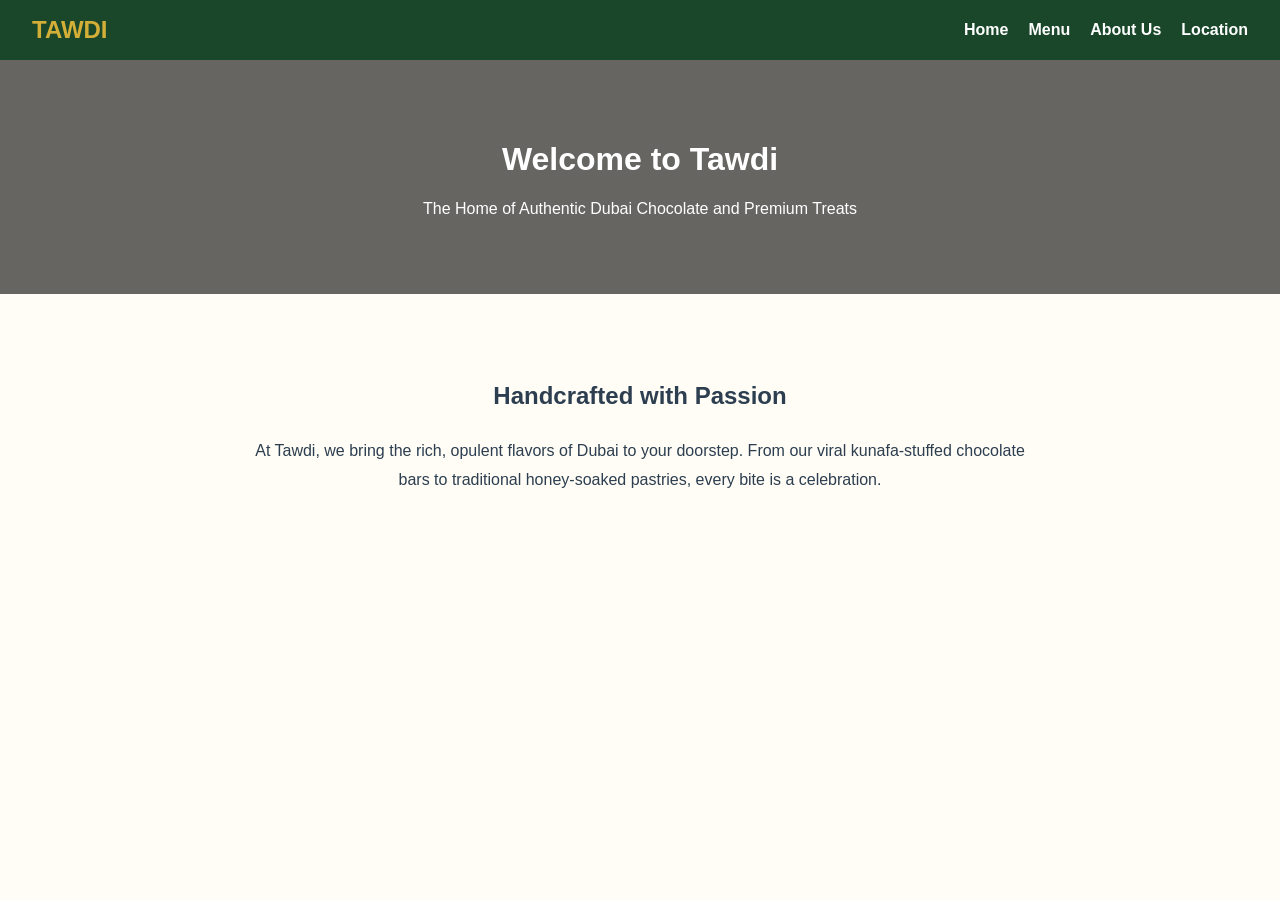
<file: index.html>
<!DOCTYPE html>
<html lang="en">
<head>
    <meta charset="UTF-8">
    <title>Tawdi | Luxury Dubai Desserts</title>
    <link rel="stylesheet" href="style.css">
</head>
<body>
    <nav>
        <div class="logo">TAWDI</div>
        <ul>
            <li><a href="index.html">Home</a></li>
            <li><a href="menu.html">Menu</a></li>
            <li><a href="about.html">About Us</a></li>
            <li><a href="location.html">Location</a></li>
        </ul>
    </nav>
    <header>
        <h1>Welcome to Tawdi</h1>
        <p>The Home of Authentic Dubai Chocolate and Premium Treats</p>
    </header>
    <div class="content-section">
        <h2>Handcrafted with Passion</h2>
        <p>At Tawdi, we bring the rich, opulent flavors of Dubai to your doorstep. From our viral kunafa-stuffed chocolate bars to traditional honey-soaked pastries, every bite is a celebration.</p>
    </div>
</body>
</html>
</file>
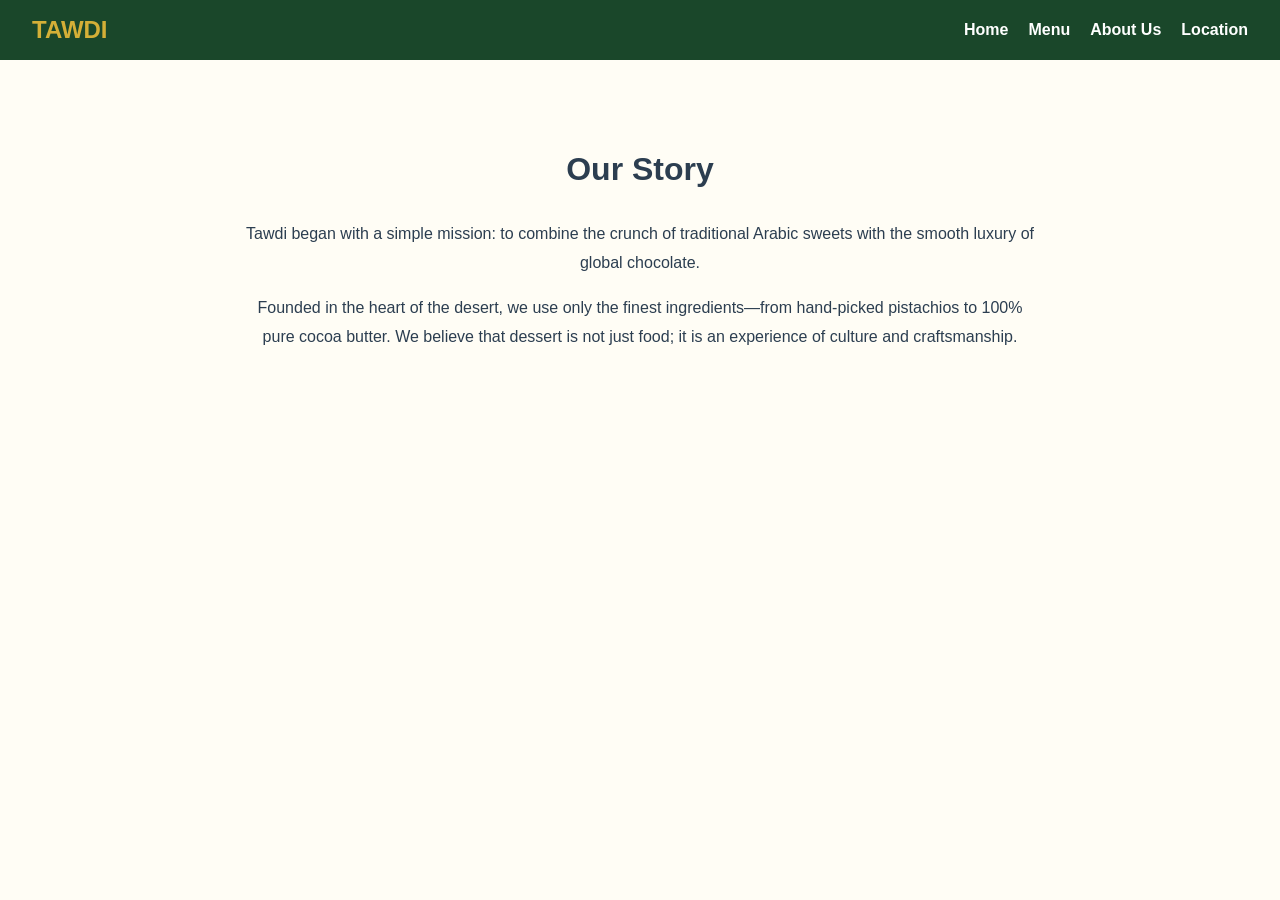
<file: about.html>
<!DOCTYPE html>
<html lang="en">
<head>
    <meta charset="UTF-8">
    <title>About Us | Tawdi</title>
    <link rel="stylesheet" href="style.css">
</head>
<body>
    <nav>
        <div class="logo">TAWDI</div>
        <ul>
            <li><a href="index.html">Home</a></li>
            <li><a href="menu.html">Menu</a></li>
            <li><a href="about.html">About Us</a></li>
            <li><a href="location.html">Location</a></li>
        </ul>
    </nav>
    <div class="content-section">
        <h1>Our Story</h1>
        <p>Tawdi began with a simple mission: to combine the crunch of traditional Arabic sweets with the smooth luxury of global chocolate.</p>
        <p>Founded in the heart of the desert, we use only the finest ingredients—from hand-picked pistachios to 100% pure cocoa butter. We believe that dessert is not just food; it is an experience of culture and craftsmanship.</p>
    </div>
</body>
</html>
</file>
<file: style.css>
/* General Layout */
body {
    font-family: 'Trebuchet MS', sans-serif;
    margin: 0;
    padding: 0;
    background-color: #fffdf5; /* Soft cream */
    color: #2c3e50;
}

/* Navigation Bar */
nav {
    background-color: #1a472a; /* Deep Emerald Green */
    padding: 1rem 2rem;
    display: flex;
    justify-content: space-between;
    align-items: center;
}

.logo {
    color: #d4af37; /* Gold */
    font-size: 1.5rem;
    font-weight: bold;
    text-transform: uppercase;
}

nav ul {
    list-style: none;
    margin: 0;
    padding: 0;
    display: flex;
}

nav ul li {
    margin-left: 20px;
}

nav ul li a {
    color: white;
    text-decoration: none;
    font-weight: bold;
    transition: 0.3s;
}

nav ul li a:hover {
    color: #d4af37;
}

/* Page Headers */
header {
    text-align: center;
    padding: 60px 20px;
    background: linear-gradient(rgba(0,0,0,0.6), rgba(0,0,0,0.6)), url('https://images.unsplash.com/photo-1548907040-4baa42d100c9?auto=format&fit=crop&w=1200&q=80');
    background-size: cover;
    color: white;
}

/* Menu Grid - Images Side-by-Side */
.menu-container {
    display: flex;
    justify-content: space-around;
    flex-wrap: wrap;
    padding: 40px 5%;
    gap: 20px;
}

.card {
    background: white;
    border-radius: 15px;
    box-shadow: 0 4px 10px rgba(0,0,0,0.1);
    width: 30%; /* Three items per row */
    min-width: 280px;
    overflow: hidden;
    text-align: center;
    padding-bottom: 20px;
}

.card img {
    width: 100%;
    height: 250px;
    object-fit: cover;
}

.card h3 {
    color: #1a472a;
    margin: 15px 0 5px;
}

.card p {
    padding: 0 15px;
    font-size: 0.95rem;
    color: #555;
}

/* Content Sections */
.content-section {
    max-width: 800px;
    margin: 40px auto;
    padding: 20px;
    text-align: center;
    line-height: 1.8;
}

footer {
    text-align: center;
    padding: 20px;
    background: #1a472a;
    color: white;
    margin-top: 40px;
}
</file>
